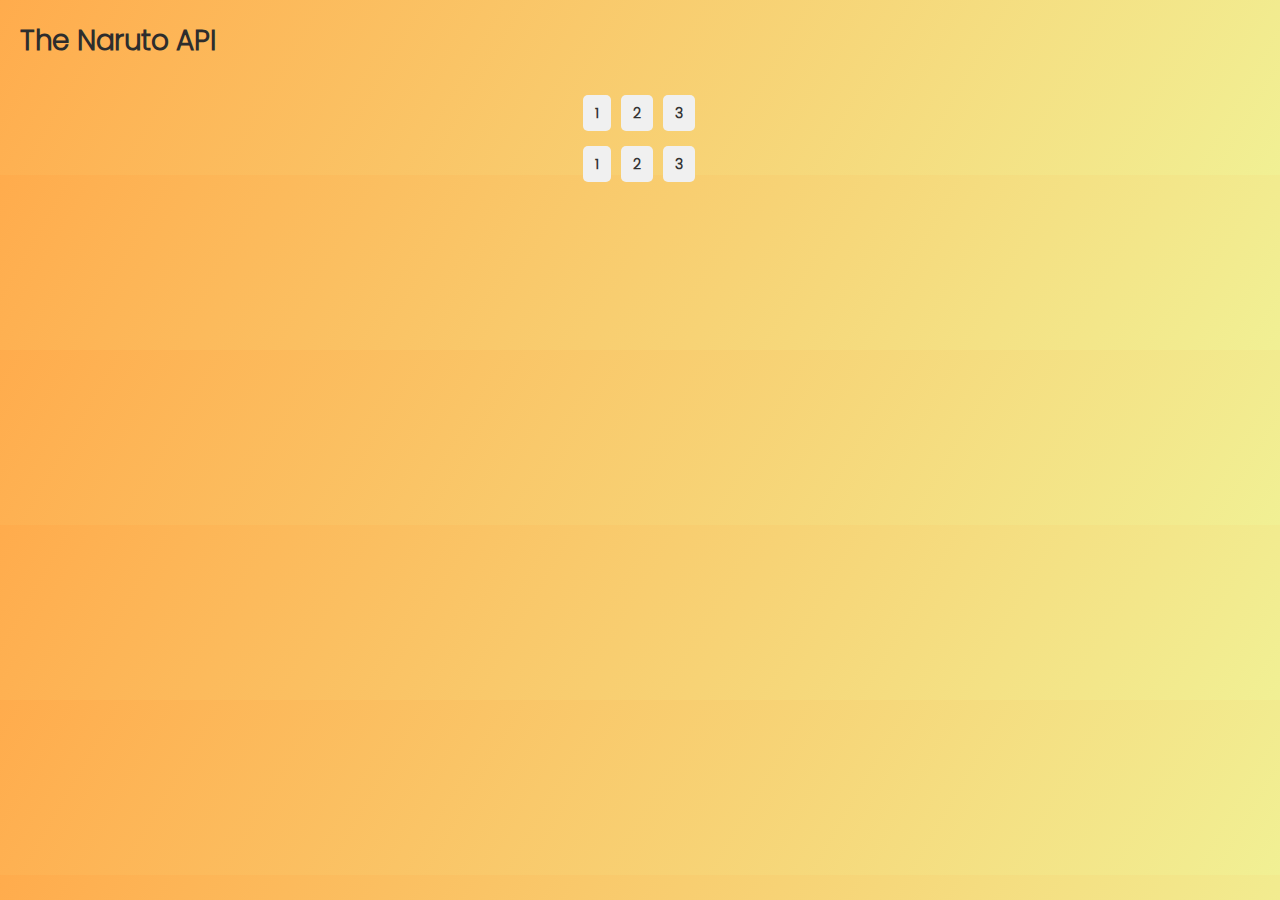
<file: page2.html>
<!DOCTYPE html>
<html lang="en">

<head>
    <meta charset="UTF-8">
    <meta name="viewport" content="width=device-width, initial-scale=1.0">
    <title>THE NARUTO API</title>
    <link rel="stylesheet" href="css/style.css">
</head>

<body>
    <h1>The Naruto API</h1>
    <br>
    <div class="list">
        <ul>
            <li><a href="index.html">1</a></li>
            <li><a href="page2.html">2</a></li>
            <li><a href="page3.html">3</a></li>
        </ul>
    </div>
    <div class="all">
    
    </div>

    <div class="list">
        <ul>
            <li><a href="index.html">1</a></li>
            <li><a href="page2.html">2</a></li>
            <li><a href="page3.html">3</a></li>
        </ul>
    </div>

    <script src="naruto2.js"></script>

</body>

</html>
</file>
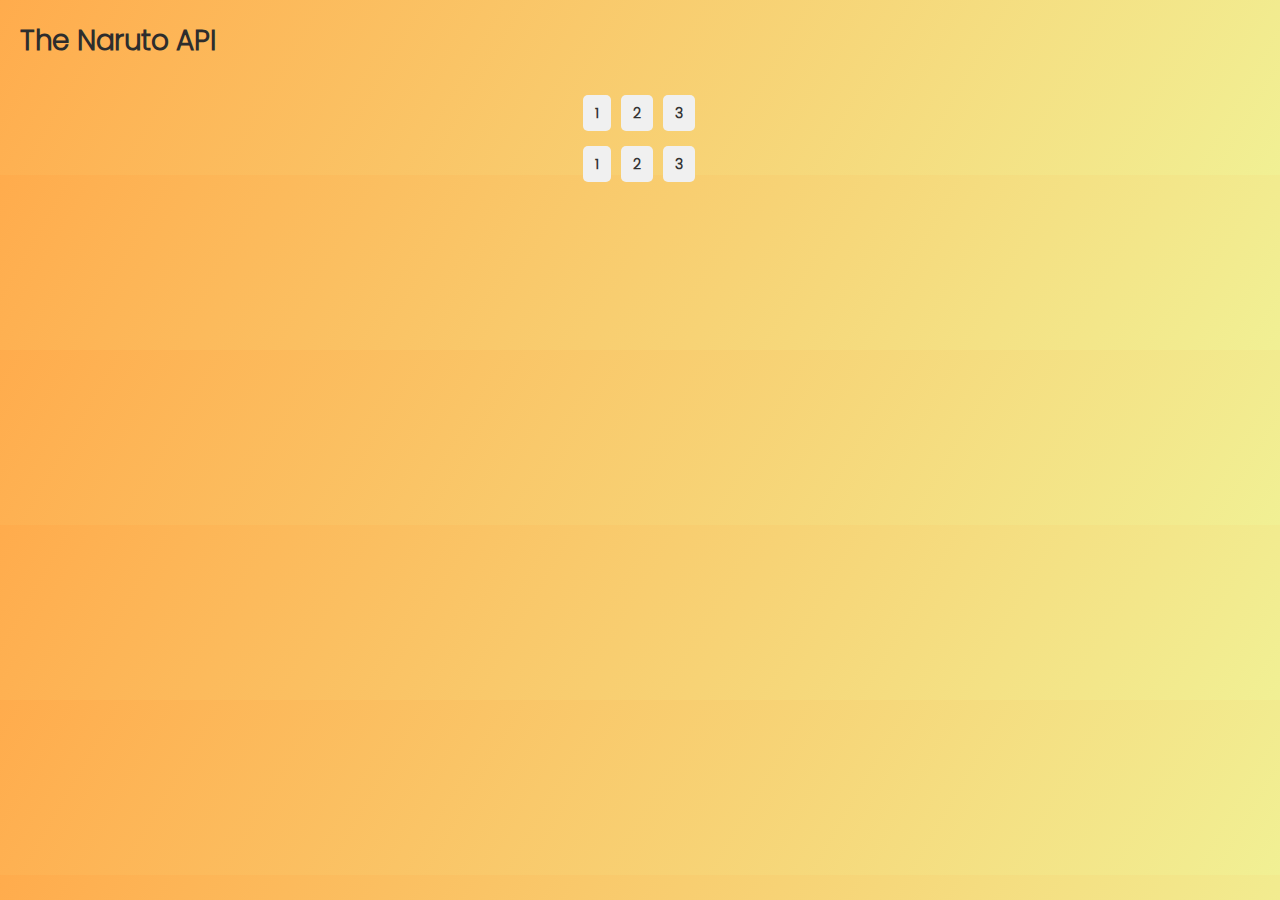
<file: page3.html>
<!DOCTYPE html>
<html lang="en">

<head>
    <meta charset="UTF-8">
    <meta name="viewport" content="width=device-width, initial-scale=1.0">
    <title>THE NARUTO API</title>
    <link rel="stylesheet" href="css/style.css">
</head>

<body>
    <h1>The Naruto API</h1>
    <br>
    <div class="list">
        <ul>
            <li><a href="index.html">1</a></li>
            <li><a href="page2.html">2</a></li>
            <li><a href="page3.html">3</a></li>
        </ul>
    </div>
    <div class="all">
    
    </div>

    <div class="list">
        <ul>
            <li><a href="index.html">1</a></li>
            <li><a href="page2.html">2</a></li>
            <li><a href="page3.html">3</a></li>
        </ul>
    </div>

    <script src="naruto3.js"></script>

</body>

</html>
</file>
<file: css/style.css>
@import url(variables.css);

* {
  margin: 0;
  padding: 0;
  box-sizing: border-box;
}

body {
  font-family: "letra5";
  background: linear-gradient(120deg, hsl(32, 100%, 65%), #f1f094);
  color: #2d2d2d;
  font-size: 14px;
  padding: 20px;
}

.container {
  width: 20vw;
  height: 59vh;
  display: flex;
  flex-direction: column;
  border: 2px solid #ec7f1f;
  background-color: #fffdfb;
  border-radius: 2px;
}

.img-container img {
  width: 19.8vw;
  
}
.img-container{
  display:flex;
  justify-content: center;
}

.all {
  display: flex;
  gap: 40px;
  justify-content: center;
  flex-wrap: wrap;
  margin-top: 30px;;
}
.data{
  scroll-behavior: auto;
}

.list ul {
  list-style: none;  /* Para quitar los puntos que se hacen en la lista */
  display: flex;    
  gap: 10px;          
  padding: 0;
  margin: 0;
}

.list li a {
  text-decoration: none; /* Quita el subrayado que se hace en la list de los nums*/
  padding: 8px 12px;
  background-color: #f0f0f0;
  border-radius: 5px;
  color: #333;
  font-weight: bold;

}

.list li a:hover {
  background-color: #dcdcdc;
}

.list{
  position: relative;
  top: 20px;
  margin-left:44vw;

}
</file>
